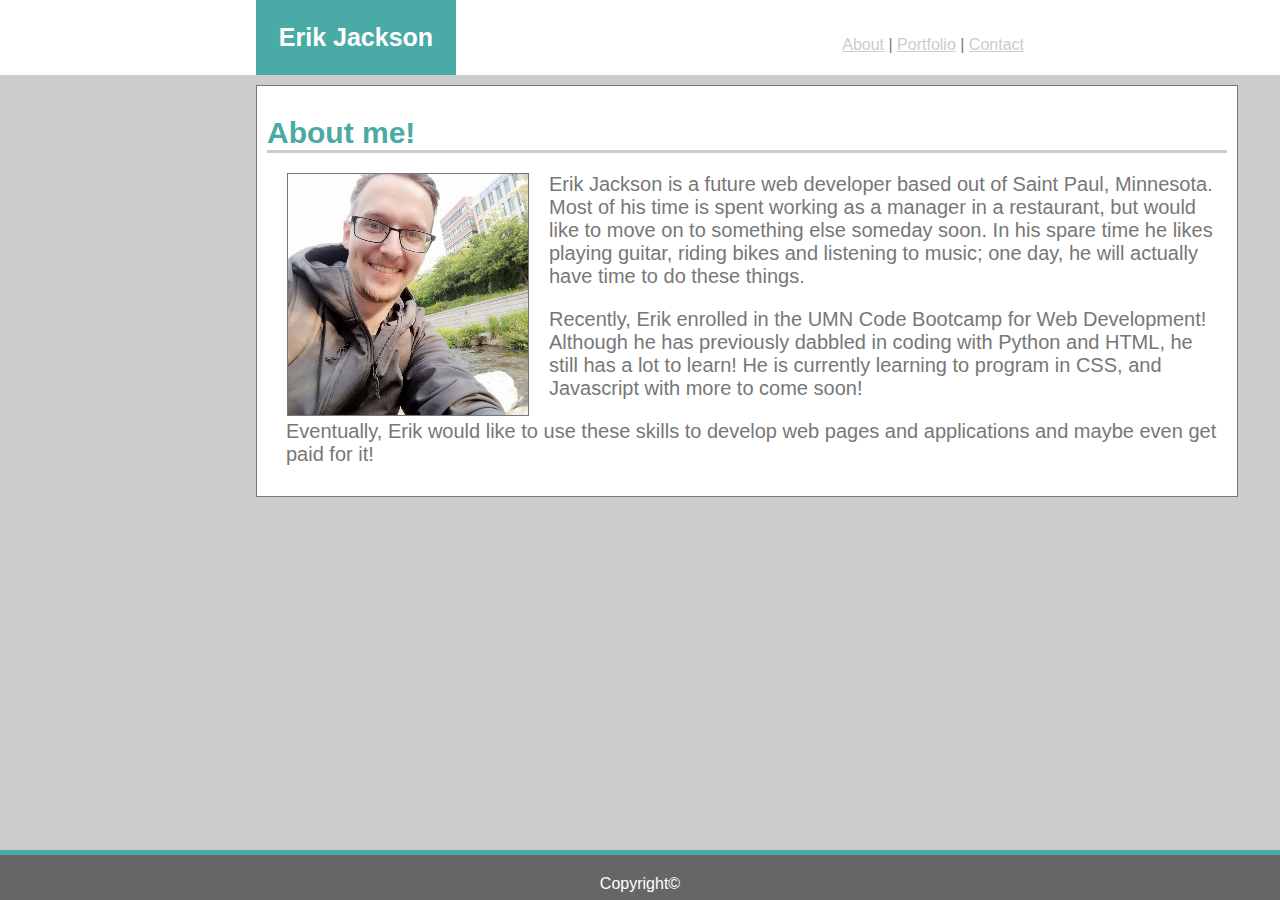
<file: index.html>
<!DOCTYPE html>
<html lang="en-us">
<head>
    <meta charset="UTF-8">
    <meta name="viewport" content="width=device-width, initial-scale=1.0">
    <!--CSS Link-->
    <link rel="stylesheet" type="text/css" href="assets/css/style.css">
</head>
<body>
    <!--Header Bar-->
    <header class="headerbar clearfix">
        <!--NamePlate-->
        <div class="nameplate">
            <strong>Erik Jackson</strong>
        </div>
        <!--Links-->
        <br><br>
        <div class="nav">
            <a href="#">About</a>
            |
            <a href="portfolio.html">Portfolio</a>
            |
            <a href="contact.html">Contact</a>
        </div>
    </header>
    <!--Profile Body-->
    <div class="contentbody clearfix">
        <div>
            <h1>About me!</h1>
        </div>
        <div>
        <!--Profile Pic-->
            <img src="assets/images/profpic.jpg" alt="Profile Pic" id="profpic">
        </div>
        <div>
            <p>Erik Jackson is a future web developer based out of Saint Paul, Minnesota. Most of his time is spent working as a manager in a restaurant, but would like to move on to something else someday soon. In his spare time he likes playing guitar, riding bikes and listening to music; one day, he will actually have time to do these things.</p>
            <p>Recently, Erik enrolled in the UMN Code Bootcamp for Web Development! Although he has previously dabbled in coding with Python and HTML, he still has a lot to learn! He is currently learning to program in CSS, and Javascript with more to come soon!</p>
            <p>Eventually, Erik would like to use these skills to develop web pages and applications and maybe even get paid for it!</p>
        </div>
    </div>
    <footer>Copyright&copy;</footer>
</body>
</html>
</file>
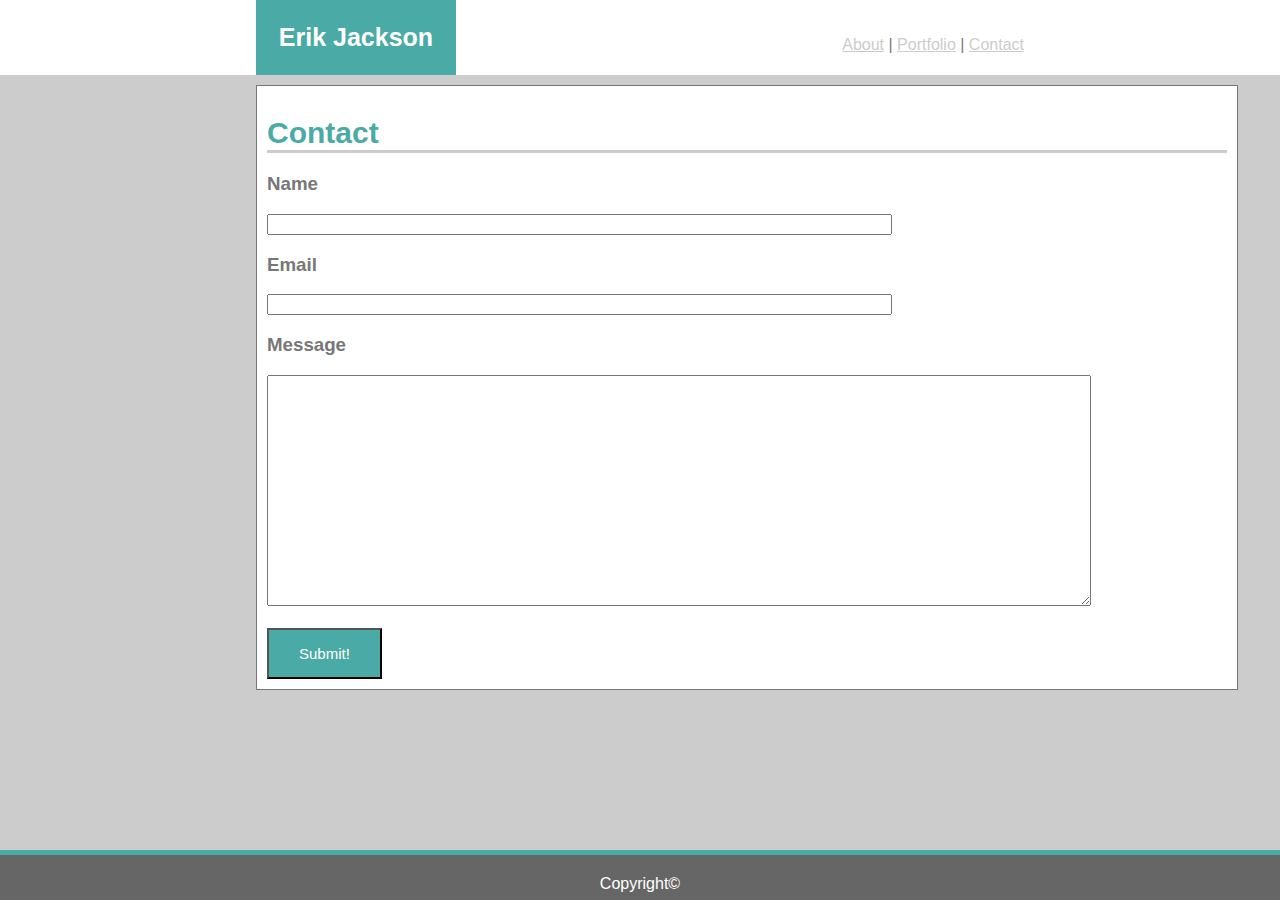
<file: contact.html>
<!DOCTYPE html>
<html lang="en-us">
<head>
    <meta charset="UTF-8">
    <meta name="viewport" content="width=device-width, initial-scale=1.0">
    <!--CSS Link-->
    <link rel="stylesheet" type="text/css" href="assets/css/style.css">
</head>
<body>
    <!--Header Bar-->
    <header class="headerbar">
        <!--NamePlate-->
        <div class="nameplate">
            <strong>Erik Jackson</strong>
        </div>
        <!--Links-->
        <br><br>
        <div class="nav">
            <a href="index.html">About</a>
            |
            <a href="portfolio.html">Portfolio</a>
            |
            <a href="#">Contact</a>
        </div>
    </header>
    <!--Contact Inputs-->
    <div class="contentbody">
        <div>
            <h1>Contact</h1>
        </div>
        <div>
            <h3>Name</h3>
            <input type="text" name="name" size="75">
            <br>
            <h3>Email</h3>
            <input type="text" name="email" size="75">
            <br>
            <h3>Message</h3>
            <textarea type="text" name="message" cols="100" rows="15"></textarea>
            <br><br>
            <button>Submit!</button>
        </div>
    </div>
    <footer>Copyright&copy;</footer>
</body>
</html>
</file>
<file: assets/css/style.css>
body{
    color:#777777;
    background-color:#cccccc;
    font-family: helvetica;
    min-height:800px;
    padding-bottom:80px;
}

h1{
    font-size: 30px;
    color: #4aaaa5;
    border-bottom: solid #cccccc;
}

p {
    font-size: 20px;
    margin-left: 19px;
}

tr{
    display: table-row;
}

footer{
    background-color: #666666;
    color: #ffffff;
    text-align: center;
    height: 25px;
    width: 100%;
    padding-top: 20px;
    position: fixed;
    bottom: 0;
    left:0;
    border-top: solid 5px #4aaaa5;
    bottom: 0px;
    z-index:5;
}

button{
    background-color: #4aaaa5;
    color: #ffffff;
    padding:15px 30px;
    font-size: 15px;
    text-align: center;
}

table{
    border-spacing:80px 0px;
    border-collapse:separate;
    margin-left:auto;
    margin-right:auto;
}

.headerbar{
    background-color: #ffffff;
    position: fixed;
    top: 0;
    left: 0;
    height: 75px;
    border-bottom: solid #cccccc 5px;
    width: 100%;
    z-index:5;
}

.nameplate{
    background-color:#4aaaa5;
    color:#ffffff;
    font-size: 25px;
    position: relative;
    float: left;
    height: inherit;
    width: 200px;
    display: flex;
    justify-content: center;
    align-items: center;
    left:20%;
    z-index:inherit;
}

.nav{
    float: right;
    display: table;
    position: fixed;
    right: 20%;
}

.contentbody{
    background-color: #ffffff;
    border: solid 1px #777777;
    width:960px;
    padding: 10px;
    margin-bottom:60px;
    position: absolute;
    top: 85px;
    left: 20%;
    right: 50%;
}

.Table_Wrapper{
    position: block;
    width: 100%;
    height: auto;
    flex-wrap: nowrap;
}

.table-r{
    display: table-cell;
    float:right;
    width:40%;
    margin-right: 5%;
    margin-left: 2.5%;
}

.table-l{
    display: table-cell;
    float:left;
    width:40%;
    margin-right: 2.5%;
    margin-left: 5%;
}

.Portfolio_Label{
    background-color:#4aaaa5;
    color: #ffffff;
    height:60px;
    width:inherit;
    text-align:center;
    display:flex;
    justify-content: center;
    align-items:center;
    position:relative;
    bottom:80px;
    z-index:2;
}

.Portfolio_Pic{
    position: relative;
    top:0px;
    left:0px;
    z-index:1;
    width: inherit;
    height: auto;
    
}

.clearfix::after{
    content: "";
    clear: both;
    display: table;
}

#profpic{
    border:solid #777777 1px;
    margin-right: 20px;
    margin-left: 20px;
    clear: both;
    height: 25%;
    width: 25%;
    float: left;
}

#batmanGame {
    padding-bottom: 40px;
    background-color: black;
}

a:link{
    color: #cccccc
}
a:visited{
    color: #800080;
}
a:hover{
    color: green;
}
a:active{
    color: #ff0000;
}

@media( max-width: 980px ){
    body{
        max-width: 980px;
    }
    header{
        width: 100%;
        position:static;
    }
    .contentbody{
        position: absolute;
        width:60%;
        left: 10%;
        padding-top: 30px;
    }

    .nameplate{
        position: relative;
        top: 0px;
        left:10%;
        right: 25%;
        float: left;
    }
    #profpic{
        width: 33.33%;
    }
    input{
        align: center;
        width: 90%;
    }

    textarea{
        align: center;
        width: 90%;
    }
}

@media(max-width: 768px){
    body{
        max-width: 768px;
    }
    header{
        width: 100%;
        position:static;
    }
    .contentbody{
        position: absolute;
        width:90%;
        left: 5%;
        padding-top: 30px;
    }

    .nameplate{
        position: absolute;
        top: 0px;
        left:5%;
        right: 25%;
    }
    #profpic{
        width: 45%;
    }
    input{
        align: center;
        width: 90%;
    }

    textarea{
        align: center;
        width: 90%;
    }
}



@media(max-width: 600px){
    body{
        max-width: 600px;
    }
    header{
        position: static;
    }
    
    input{
        align: center;
        width: 90%;
    }

    textarea{
        align: center;
        width: 90%;
    }

    .contentbody{
        width: 90%;
        position: relative;
        left: 5px;
        margin-right: auto;
        margin-left: auto;
        margin-top: 90px;
    }
    .nameplate{
        position: relative;
        width: 100%;
        text-align : center;
        left: 0%;
        right: 0%;
    }

    .nav{
        position:static;
        width: 100%;
        background-color: inherit;
        padding: 30px;
        text-align: center;
    }

    #profpic{
        width: 100%;
        margin: 0px;
        float: none;
        justify-content: center;
    }

    .Table_Wrapper{
        flex-wrap: wrap;
        display:block;
    }
    
    .table-l{
        width:100%;
        margin:0px
    }
    .table-r{
        width:100%;
        margin: 0px
    }
    .Portfolio_Pic{
        width:100%
    }

    .Portfolio_Label{
        padding-top: 2.5%;
        padding-bottom:2.5%;
        bottom: 100px;
    }    
}
</file>
